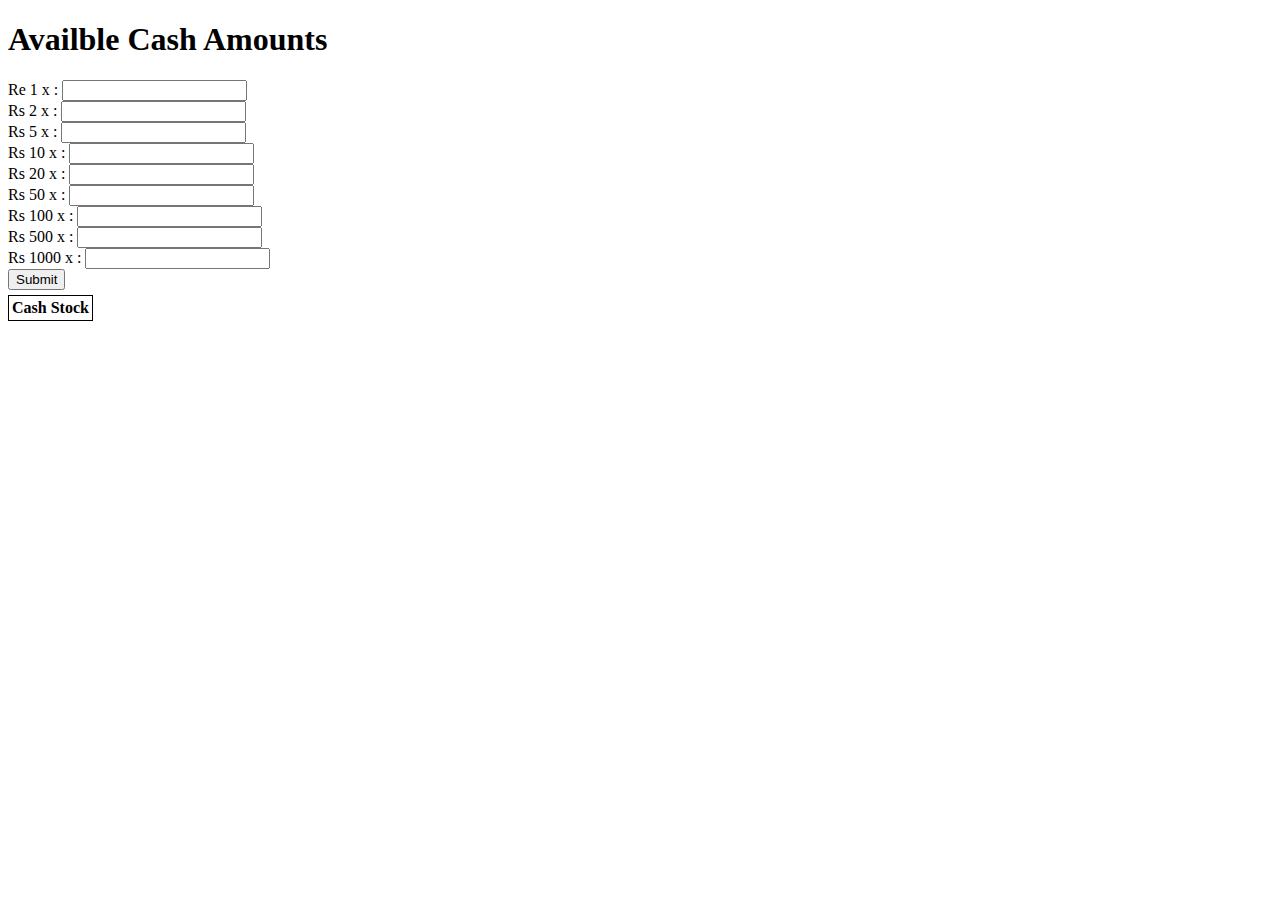
<file: cash2.html>
<!DOCTYPE html>
<html lang="en">

<head>
    <meta charset="UTF-8">
    <meta name="viewport" content="width=device-width, initial-scale=1.0">
    <meta http-equiv="X-UA-Compatible" content="ie=edge">
    <title>Document</title>
</head>

<body>
    <form id="cash-01" action="javascript:void(0)" onsubmit="generate()">
        <h1> Availble Cash Amounts </h1>
        Re 1 x : <input type="text" name="" id="cash-0"> <br>
        Rs 2 x : <input type="text" name="" id="cash-1"> <br>
        Rs 5 x : <input type="text" name="" id="cash-2"> <br>
        Rs 10 x : <input type="text" name="" id="cash-3"> <br>
        Rs 20 x : <input type="text" name="" id="cash-4"> <br>
        Rs 50 x : <input type="text" name="" id="cash-5"> <br>
        Rs 100 x : <input type="text" name="" id="cash-6"> <br>
        Rs 500 x : <input type="text" name="" id="cash-7"> <br>
        Rs 1000 x : <input type="text" name="" id="cash-8"> <br>
        <input type="submit">
    </form>
    <table style="border:1px solid black; margin-top:5px;" id="myTable">
        <tr>
            <th>Cash</th>
            <th>Stock</th>
        </tr>

    </table>

    <form id="generator" action="javascript:void(0)" onsubmit="MyTable2.result()"></form>
</body>


<script>

// function for generating Stock; 
    function generate() {
        cashstock0 = Number(document.getElementById("cash-0").value);
        cashstock1 = Number(document.getElementById("cash-1").value);
        cashstock2 = Number(document.getElementById("cash-2").value);
        cashstock3 = Number(document.getElementById("cash-3").value);
        cashstock4 = Number(document.getElementById("cash-4").value);
        cashstock5 = Number(document.getElementById("cash-5").value);
        cashstock6 = Number(document.getElementById("cash-6").value);
        cashstock7 = Number(document.getElementById("cash-7").value);
        cashstock8 = Number(document.getElementById("cash-8").value);

        //cash array
        arr1 = [1000, 500, 100, 50, 20, 10, 5, 2, 1];
        //stock array
        arr2 = [cashstock0, cashstock1, cashstock2, cashstock3, cashstock4, cashstock5, cashstock6, cashstock7, cashstock8];
        myTablee = document.getElementById("myTable");

        function CashCounter(cash, stock) {
            //result array 
            this.resultArr = [];
            this.cash = cash;
            this.stock = stock;
            this.table2 = function () {
                for (i = 0; i < this.cash.length; i++) {

                    ///generating stock and cash in to a table
                    var k = 0;
                    var l = 1;
                    var newTR = myTablee.insertRow(i);
                    var newTD1 = newTR.insertCell(0);
                    var newTD2 = newTR.insertCell(-1);
                    newTD1.innerHTML = this.cash[i];
                    newTD2.innerHTML = this.stock[i]
                   
                }
            }
            myform = document.getElementById("generator");
            myform.innerHTML += `Received Money <input type="text" name="" id="receive"> <br> 
          Shopping <input type="text" name="" id="shop"> <br>
          <input type="submit">
          <h1 id="return"> </h1>
          <table id="resulttable"> 
            <tr> <th> Cash </th> <th> Paid</th> <th> Stock </td> </tr>
            
            </table>`
        }

        // function for getting total amount and deducted account & evaluating new total
        CashCounter.prototype.result = function () {
            this.totalamt = Number(document.getElementById("receive").value);
            this.shopping = Number(document.getElementById("shop").value);
            this.money = document.getElementById("return");

            this.cashamt = (this.totalamt - this.shopping);
            this.money.innerHTML = "Balance = " + this.cashamt;
            console.log(this.cashamt);
            this.resultArr = [];
            i = 0;

            // loop for getting Cash array and denomination of money
            while (this.cashamt != 0) {

               
                this.resultArr.push(Math.floor(this.cashamt / this.cash[i]));

                this.cashamt = this.cashamt % this.cash[i];


                
                i++
            }

            // to tackle undefined in result array
            for (i=0;i<this.cash.length;i++){
                if (this.resultArr[i]===undefined){
                this.resultArr[i]===0;
                this.resultArr.push(0);
               
            }
            };

            console.log(this.resultArr);

            // for (i=0 ; i < this.cash.length ;i++){
            //     if (this.resultArr[i]=+1){
            //         this.stock[i]=-1
            //     }
            // }

            resulttable = document.getElementById("resulttable");

                // to put result array into table
            for (i = 0; i < this.cash.length; i++) {
                
                var k = 0;
                var l = 1;
                var newTR1 = resulttable.insertRow(i);
                var newTD11 = newTR1.insertCell(0);
                var newTD22 = newTR1.insertCell(-1);
                var newTD3 = newTR1.insertCell(2);
                newTD11.innerHTML = this.cash[i];
                newTD22.innerHTML = this.resultArr[i];
                newTD3.innerHTML = this.stock[i]
               
                console.log(this.stock[i])
                if (this.stock[i]>this.resultArr[i]){
                    newTD3.innerHTML = this.stock[i] - this.resultArr[i];
                }
                else{newTD3.innerHTML="Insufficent Balance"}
            }

            console.log(this.cashamt);

            // for (i=0;i<this.stock.length;i++){
            //     j=0 
            //     if(this.resultArr[i]===j){
            //         this.stock[i]-j
            //     }
            //     j++
            // }

        }

        MyTable2 = new CashCounter(arr1, arr2);
        MyTable2.table2();

    }

</script>

</html>
</file>
